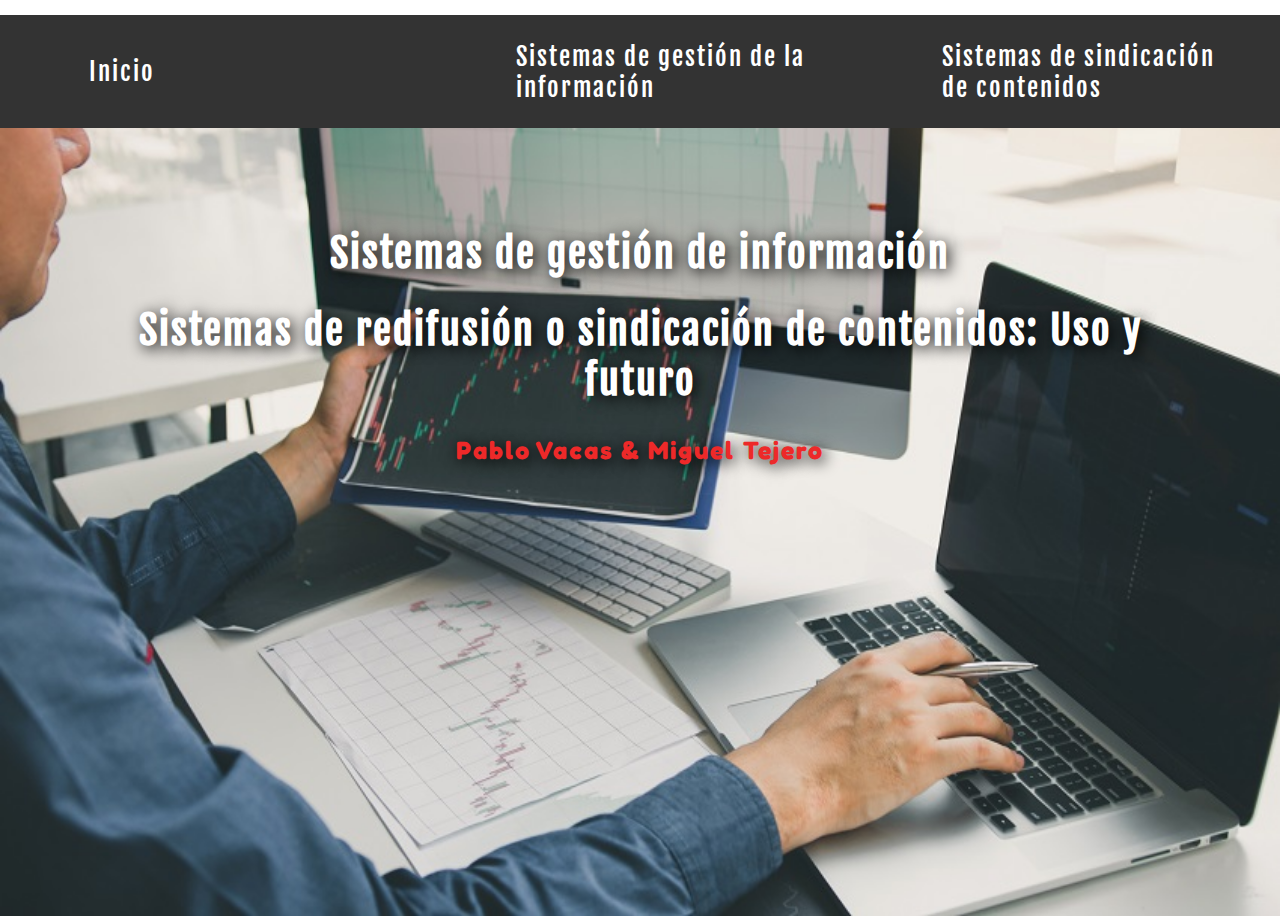
<file: index.html>
<!DOCTYPE html>
<html lang="es">
<head>
    <meta charset="UTF-8">
    <meta http-equiv="X-UA-Compatible" content="IE=edge">
    <meta name="viewport" content="width=device-width, initial-scale=1.0">
    <title>Sistemas de gestión y sindicación</title>
    <link rel="stylesheet" href="css/index.css">
    <link rel="stylesheet" href="css/general.css">
    <link rel="icon" type="image/png" href="img/logoarriba.png">
</head>
<body>
    <header>
        <img src="img/fondo1.jpg">
        <nav>
            <ul>
                <li><a href="index.html">Inicio</a></li>
                
                            <li>
                                <a href="SGI.html">Sistemas de gestión de la información </a>
                                    <ul>
                                      <li><a href="SGI.html#ERP">ERP</a></li>
                                      <li><a href="SGI.html#CRM">CRM</a></li>
                                      <li><a href="SGI.html#BI">BI</a></li>
    
                                    </ul>
                            </li>
                            <li>
                                <a href="SRSC.html">Sistemas de sindicación de contenidos </a>
                                    <ul>
                                        <li><a href="SRSC.html#RSS">RSS</a></li>
                                        <li><a href="SRSC.html#ATOM">Atom</a></li>
                                    </ul>
                            </li>
            </ul>
        </nav>
    </header>
    <main>
        <section class="primero">
            <h1>Sistemas de gestión de información</h1>
        
            <h1>Sistemas de redifusión o sindicación de contenidos: Uso y futuro</h1>

            <h2 id="nombres">Pablo Vacas & Miguel Tejero</h2>
        </section>
    </main>
    
</body>
</html>
</file>
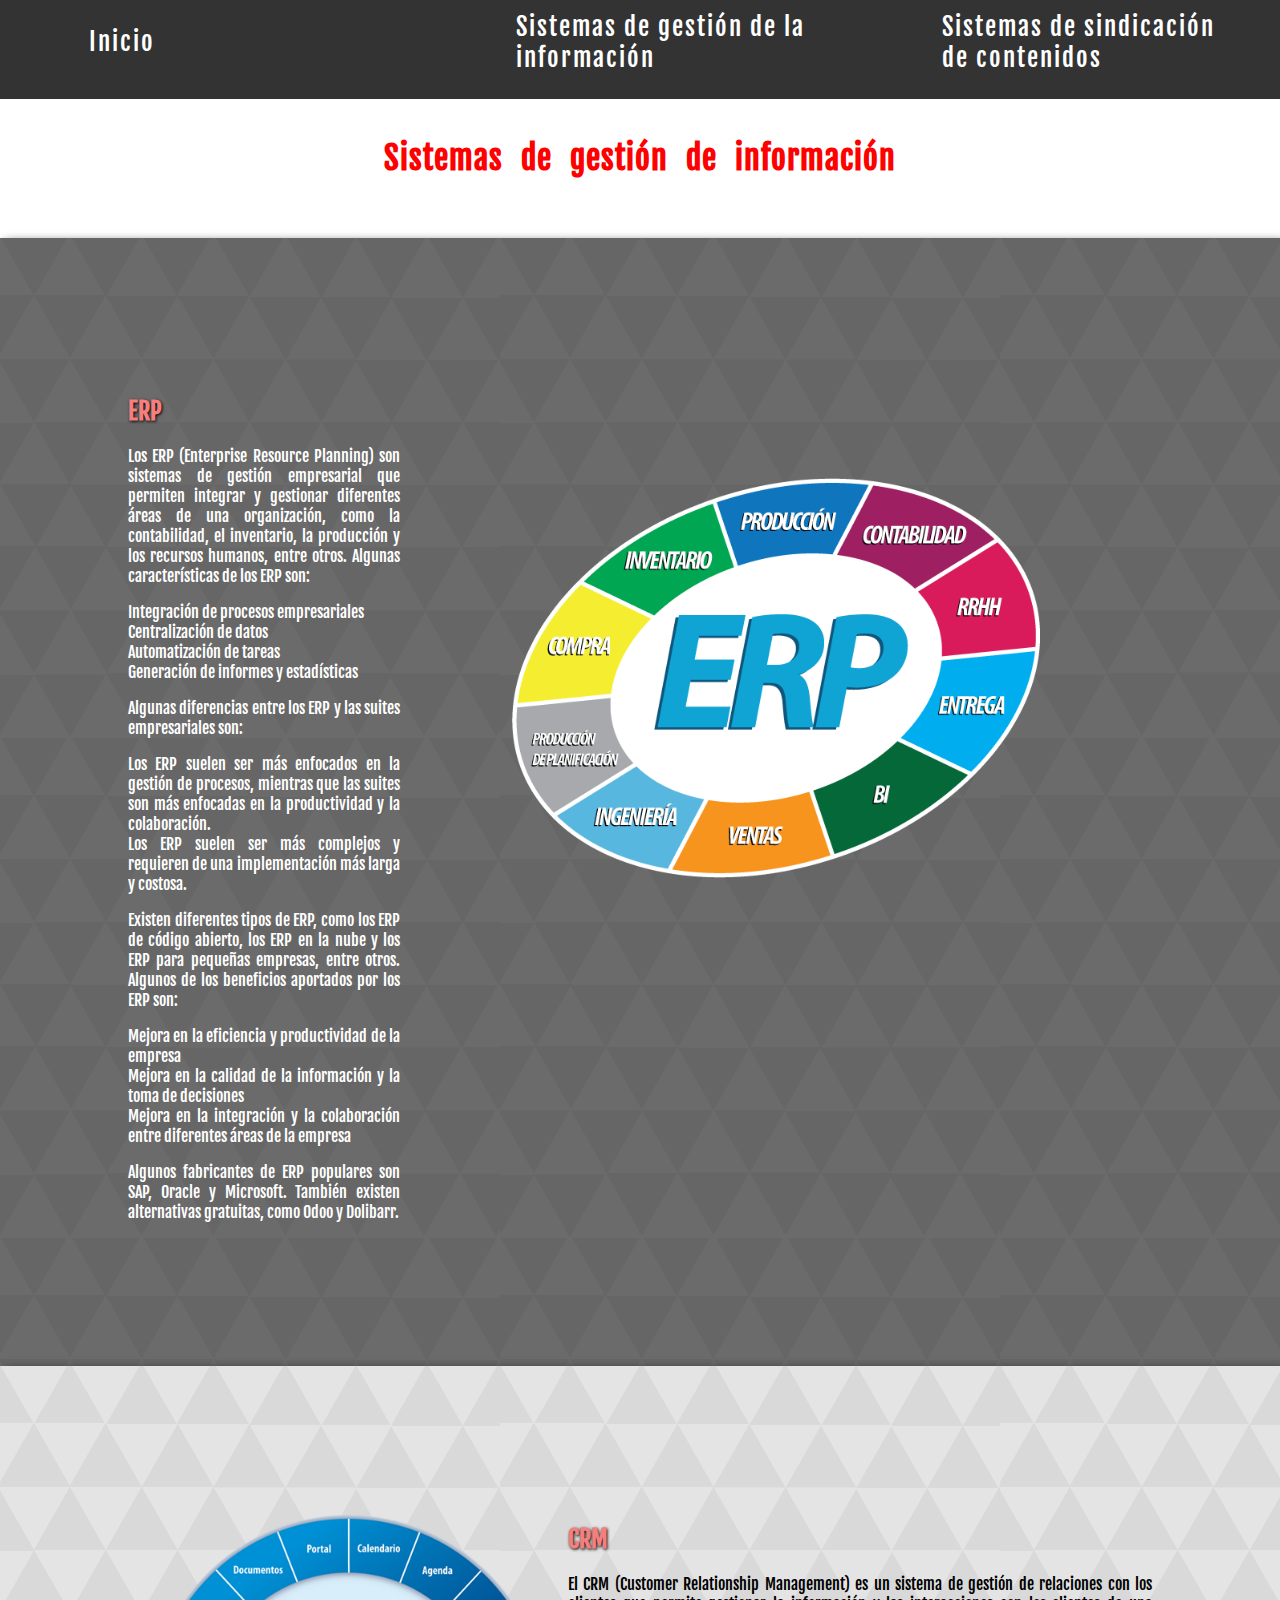
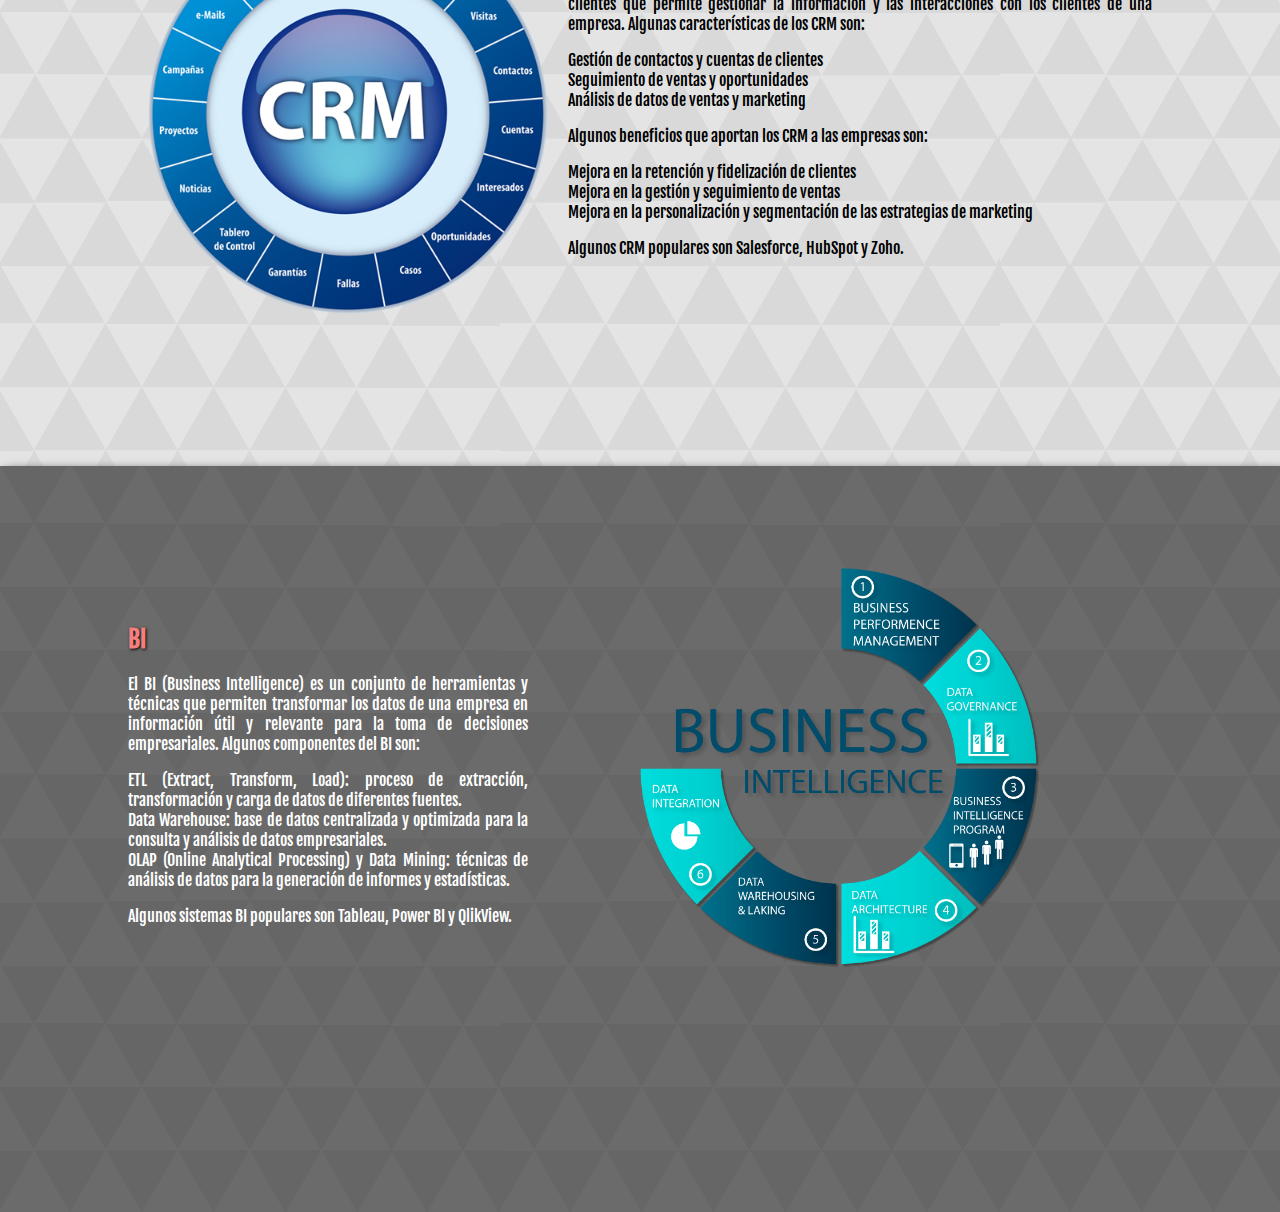
<file: SGI.html>
<!DOCTYPE html>
<html lang="es">
  <head>
    <meta charset="UTF-8">
    <meta http-equiv="X-UA-Compatible" content="IE=edge">
    <meta name="viewport" content="width=device-width, initial-scale=1.0">
    <title>Sistemas de gestión y sindicación</title>
    <link rel="stylesheet" href="css/SGI.css">
    <link rel="stylesheet" href="css/general.css">
    <link rel="icon" type="image/png" href="img/logoarriba.png">
</head>
<body>
  <header>
    <nav>
      <ul>
        <li><a href="index.html">Inicio</a></li>
        
                    <li>
                        <a href="SGI.html">Sistemas de gestión de la información </a>
                            <ul>
                              <li><a href="SGI.html#ERP">ERP</a></li>
                              <li><a href="SGI.html#CRM">CRM</a></li>
                              <li><a href="SGI.html#BI">BI</a></li>

                            </ul>
                    </li>
                    <li>
                        <a href="SRSC.html">Sistemas de sindicación de contenidos </a>
                            <ul>
                                <li><a href="SRSC.html#RSS">RSS</a></li>
                                <li><a href="SRSC.html#ATOM">Atom</a></li>
                            </ul>
                    </li>
    </ul>
    </nav>
</header>
<main>
    <section>
      <h1>Sistemas de gestión de información</h1>
    </section>
    <section id="ERP">
      <article>
        <img src="img/ERP.png" alt="SistemaERP">
      </article>
      <article>
        <h2>ERP</h2>
        <p>Los ERP (Enterprise Resource Planning) son sistemas de gestión empresarial que permiten integrar y gestionar diferentes áreas de una organización, como la contabilidad, el inventario, la producción y los recursos humanos, entre otros. Algunas características de los ERP son:</p>
          <ul>
            <li>Integración de procesos empresariales</li>
            <li>Centralización de datos</li>
            <li>Automatización de tareas</li>
            <li>Generación de informes y estadísticas</li>
          </ul>
        <p>Algunas diferencias entre los ERP y las suites empresariales son:</p>
          <ul>
            <li>Los ERP suelen ser más enfocados en la gestión de procesos, mientras que las suites son más enfocadas en la productividad y la colaboración.</li>
            <li>Los ERP suelen ser más complejos y requieren de una implementación más larga y costosa.</li>
          </ul>
        <p>Existen diferentes tipos de ERP, como los ERP de código abierto, los ERP en la nube y los ERP para pequeñas empresas, entre otros. Algunos de los beneficios aportados por los ERP son:</p>
          <ul>
            <li>Mejora en la eficiencia y productividad de la empresa</li>
            <li>Mejora en la calidad de la información y la toma de decisiones</li>
            <li>Mejora en la integración y la colaboración entre diferentes áreas de la empresa</li>
          </ul>
        <p>Algunos fabricantes de ERP populares son SAP, Oracle y Microsoft. También existen alternativas gratuitas, como Odoo y Dolibarr.</p>
      </article>
    </section>
    <section id="CRM">
      <article>
        <img src="img/CRM.png">
      </article>
      <article>
        <h2>CRM</h2>
        <p>El CRM (Customer Relationship Management) es un sistema de gestión de relaciones con los clientes que permite gestionar la información y las interacciones con los clientes de una empresa. Algunas características de los CRM son:</p>
          <ul>
            <li>Gestión de contactos y cuentas de clientes</li>
            <li>Seguimiento de ventas y oportunidades</li>
            <li>Análisis de datos de ventas y marketing</li>
          </ul>
        <p>Algunos beneficios que aportan los CRM a las empresas son:</p>
          <ul>
            <li>Mejora en la retención y fidelización de clientes</li>
            <li>Mejora en la gestión y seguimiento de ventas</li>
            <li>Mejora en la personalización y segmentación de las estrategias de marketing</li>
          </ul>
        <p>Algunos CRM populares son Salesforce, HubSpot y Zoho.</p>
      </article>
    </section>
    <section id="BI">
      <article>
        <img src="img/BI.png">
      </article>
      <article>
        <h2>BI</h2>
        <p>El BI (Business Intelligence) es un conjunto de herramientas y técnicas que permiten transformar los datos de una empresa en información útil y relevante para la toma de decisiones empresariales. Algunos componentes del BI son:</p>
        <ul>
          <li>ETL (Extract, Transform, Load): proceso de extracción, transformación y carga de datos de diferentes fuentes.</li>
          <li>Data Warehouse: base de datos centralizada y optimizada para la consulta y análisis de datos empresariales.</li>
          <li>OLAP (Online Analytical Processing) y Data Mining: técnicas de análisis de datos para la generación de informes y estadísticas.</li>
        </ul>
        <p>Algunos sistemas BI populares son Tableau, Power BI y QlikView.</p>
      </article>
    </section>
</main>
</body>
</html>
</file>
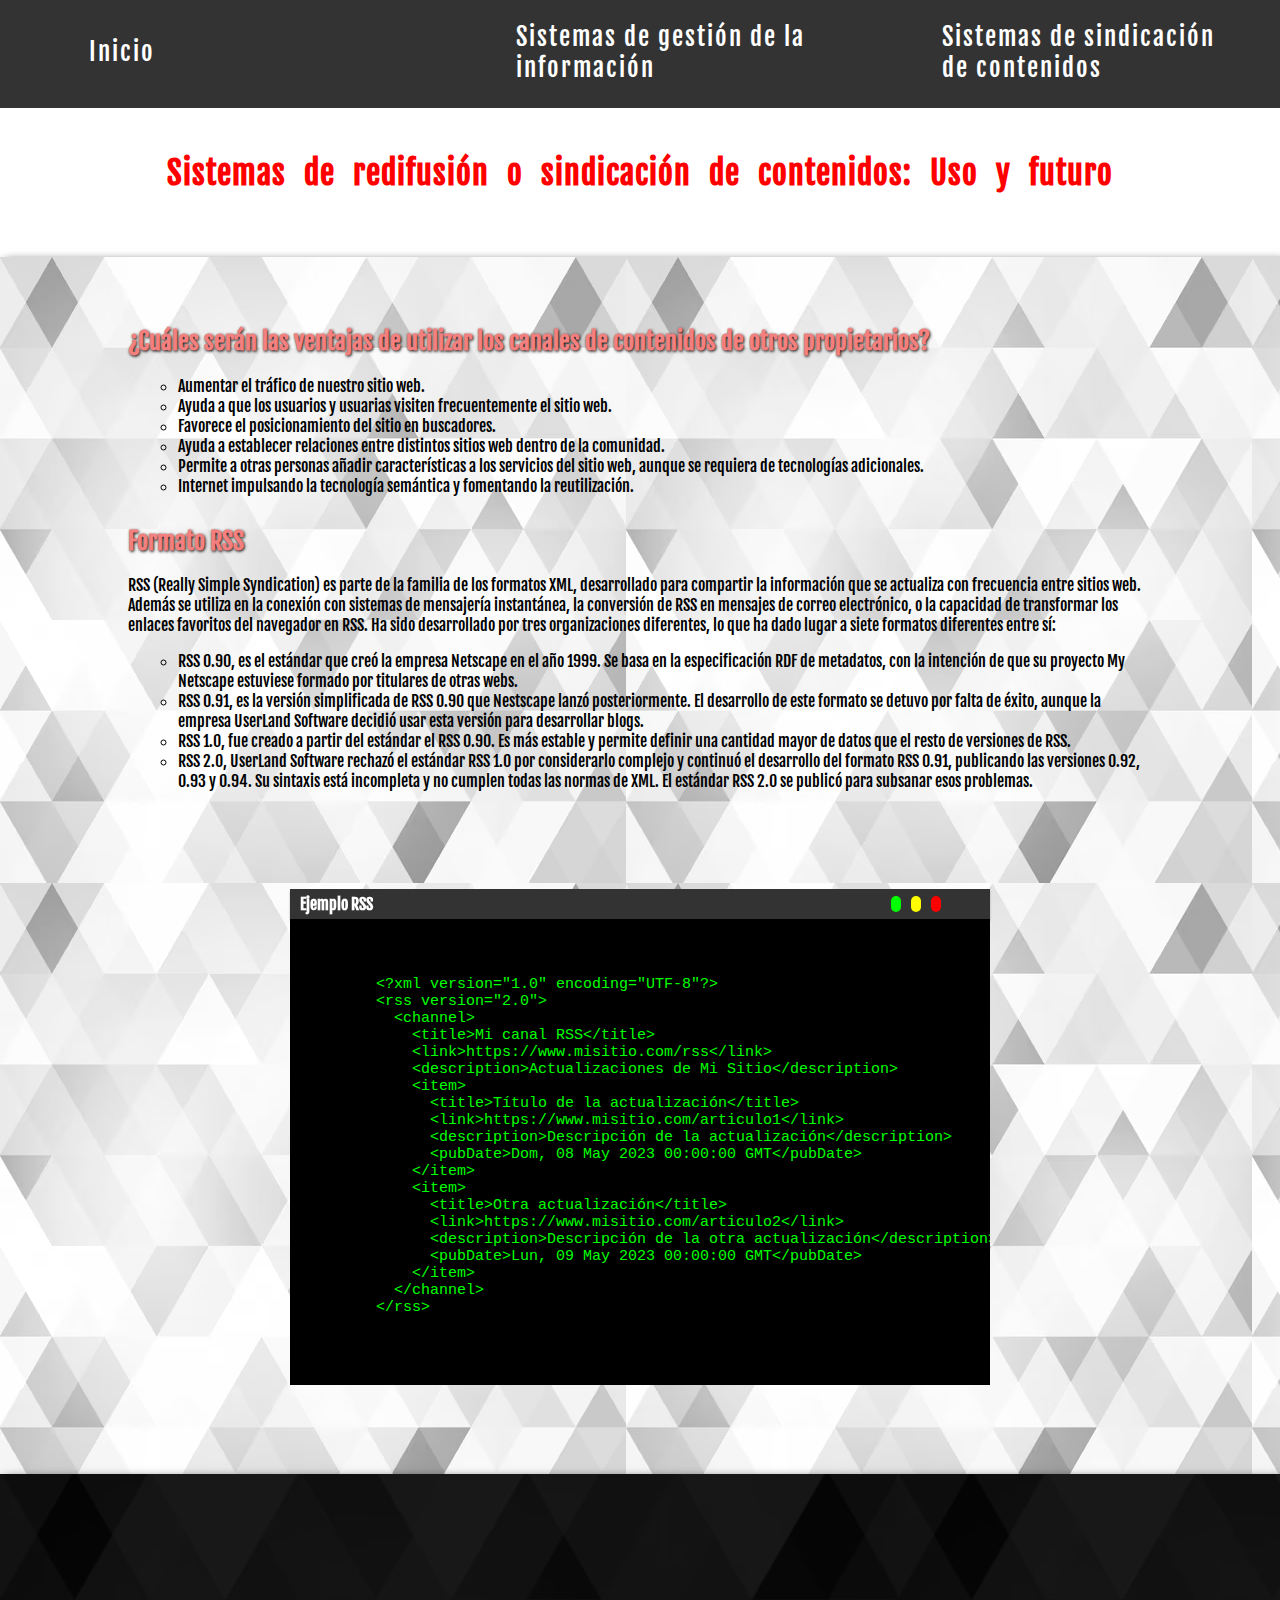
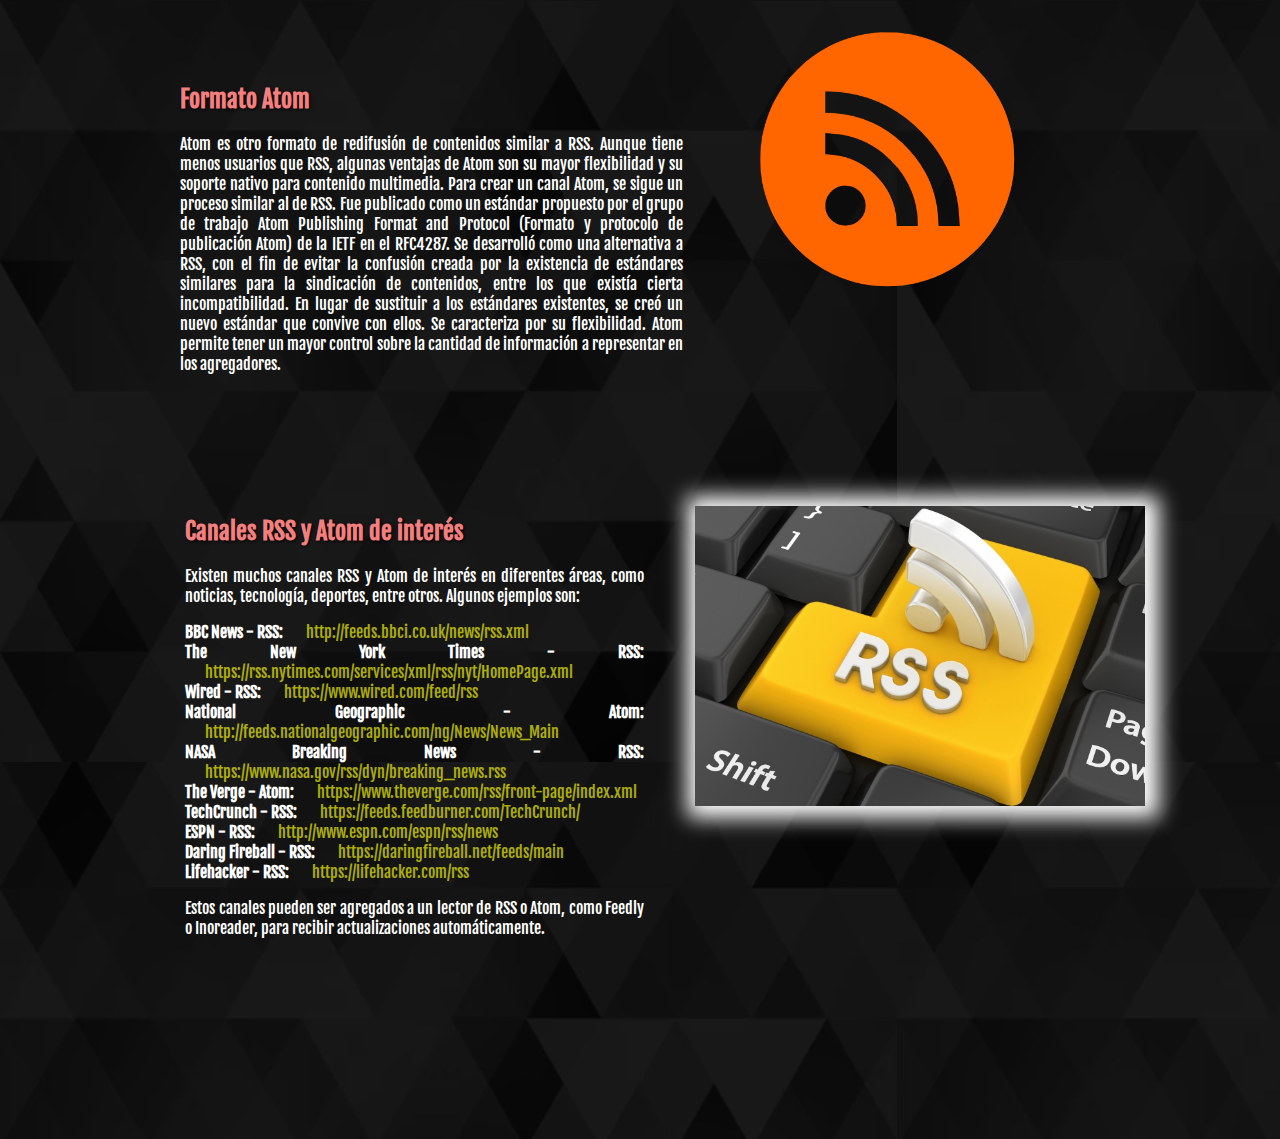
<file: SRSC.html>
<!DOCTYPE html>
<html lang="es">
  <head>
    <meta charset="UTF-8">
    <meta http-equiv="X-UA-Compatible" content="IE=edge">
    <meta name="viewport" content="width=device-width, initial-scale=1.0">
    <title>Sistemas de gestión y sindicación</title>
    <link rel="stylesheet" href="css/SRSC.css">
    <link rel="stylesheet" href="css/general.css">
    <link rel="icon" type="image/png" href="img/logoarriba.png">
</head>
<body>
  <header>
    <nav>
      <ul>
        <li><a href="index.html">Inicio</a></li>
        
                    <li>
                        <a href="SGI.html">Sistemas de gestión de la información </a>
                            <ul>
                              <li><a href="SGI.html#ERP">ERP</a></li>
                              <li><a href="SGI.html#CRM">CRM</a></li>
                              <li><a href="SGI.html#BI">BI</a></li>

                            </ul>
                    </li>
                    <li>
                        <a href="SRSC.html">Sistemas de sindicación de contenidos </a>
                            <ul>
                                <li><a href="SRSC.html#RSS">RSS</a></li>
                                <li><a href="SRSC.html#ATOM">Atom</a></li>
                            </ul>
                    </li>
    </ul>
    </nav>
  </header>
<main>
  <section>
    <h1>Sistemas de redifusión o sindicación de contenidos: Uso y futuro</h1>
  </section>
  <section id="RSS">
    <h2>¿Cuáles serán las ventajas de utilizar los canales de contenidos de otros
      propietarios?</h2>
    <ul style="list-style: circle; margin-left: 50px;">
      <li>Aumentar el tráfico de nuestro sitio web.</li>
      <li>Ayuda a que los usuarios y usuarias visiten frecuentemente el sitio web.</li>
      <li>Favorece el posicionamiento del sitio en buscadores.</li>
      <li>Ayuda a establecer relaciones entre distintos sitios web dentro de la
      comunidad.</li>
      <li>Permite a otras personas añadir características a los servicios del sitio web, aunque se requiera de tecnologías adicionales.</li>
      <li> Internet impulsando la tecnología semántica y fomentando la reutilización.</li>
    </ul>
    <h2>Formato RSS</h2>
    <p>RSS (Really Simple Syndication) es parte de la familia de los formatos XML, desarrollado para compartir la
      información que se actualiza con frecuencia entre sitios web. Además se utiliza en la conexión con
      sistemas de mensajería instantánea, la conversión de RSS en mensajes de correo electrónico, o la
      capacidad de transformar los enlaces favoritos del navegador en RSS. Ha sido desarrollado por tres
      organizaciones diferentes, lo que ha dado lugar a siete formatos diferentes entre sí:
      <ul style="list-style: circle; margin-left: 50px;">
        <li>RSS 0.90, es el estándar que creó la empresa Netscape en el año
        1999. Se basa en la especificación RDF de metadatos, con la intención
        de que su proyecto My Netscape estuviese formado por titulares de
        otras webs.</li>
        <li>RSS 0.91, es la versión simplificada de RSS 0.90 que Nestscape lanzó
        posteriormente. El desarrollo de este formato se detuvo por falta de
        éxito, aunque la empresa UserLand Software decidió usar esta versión para desarrollar blogs.</li>
        <li>RSS 1.0, fue creado a partir del estándar el RSS 0.90. Es más estable y permite definir una cantidad
        mayor de datos que el resto de versiones de RSS.</li>
        <li>RSS 2.0, UserLand Software rechazó el estándar RSS 1.0 por considerarlo complejo y continuó el
        desarrollo del formato RSS 0.91, publicando las versiones 0.92, 0.93 y 0.94. Su sintaxis está
        incompleta y no cumplen todas las normas de XML. El estándar RSS 2.0 se publicó para subsanar
        esos problemas.</li>
      </ul>
      <div class="container"> 
        <div class="window"> 
          <div class="window-title">
            <p>Ejemplo RSS</p>
            <div class="window-buttons">
              <div class="window-button fullscreen"></div>
              <div class="window-button reduce"></div>
              <div class="window-button close"></div>
            </div>
          </div>
          <div class="console">
            <pre><code>
              &lt;?xml version="1.0" encoding="UTF-8"?&gt;
              &lt;rss version="2.0"&gt;
                &lt;channel&gt;
                  &lt;title&gt;Mi canal RSS&lt;/title&gt;
                  &lt;link&gt;https://www.misitio.com/rss&lt;/link&gt;
                  &lt;description&gt;Actualizaciones de Mi Sitio&lt;/description&gt;
                  &lt;item&gt;
                    &lt;title&gt;Título de la actualización&lt;/title&gt;
                    &lt;link&gt;https://www.misitio.com/articulo1&lt;/link&gt;
                    &lt;description&gt;Descripción de la actualización&lt;/description&gt;
                    &lt;pubDate&gt;Dom, 08 May 2023 00:00:00 GMT&lt;/pubDate&gt;
                  &lt;/item&gt;
                  &lt;item&gt;
                    &lt;title&gt;Otra actualización&lt;/title&gt;
                    &lt;link&gt;https://www.misitio.com/articulo2&lt;/link&gt;
                    &lt;description&gt;Descripción de la otra actualización&lt;/description&gt;
                    &lt;pubDate&gt;Lun, 09 May 2023 00:00:00 GMT&lt;/pubDate&gt;
                  &lt;/item&gt;
                &lt;/channel&gt;
              &lt;/rss&gt;
            </code>
          </pre>
          </div>
        </div>
      </div>
    
        
  </section>
  <section id="ATOM">
    <article>
        <img src="img/ATOM.png">
        <div>
        <h2>Formato Atom</h2>
        <p>Atom es otro formato de redifusión de contenidos similar a RSS. Aunque tiene menos usuarios que RSS, algunas ventajas de Atom son su mayor flexibilidad y su soporte nativo para contenido multimedia. Para crear un canal Atom, se sigue un proceso similar al de RSS.
          Fue publicado como un estándar propuesto por el grupo de trabajo Atom Publishing Format and Protocol (Formato y protocolo de publicación Atom) de la IETF en el RFC4287. Se desarrolló como una alternativa a RSS, con el fin de evitar la confusión creada por la existencia de estándares similares para la
          sindicación de contenidos, entre los que existía cierta incompatibilidad. En lugar de sustituir a los estándares existentes, se creó un nuevo estándar que convive con ellos. Se caracteriza por su flexibilidad. Atom permite tener un mayor control sobre la cantidad de información a representar en los agregadores.
        </p>
      </div>
      </article>
    <article>
      <img src="img/SRR.jpeg">
      <div>
      <h2>Canales RSS y Atom de interés</h2>
      <p>Existen muchos canales RSS y Atom de interés en diferentes áreas, como noticias, tecnología, deportes, entre otros. Algunos ejemplos son:</p>
          <ul class="enlaces">
            <li>
              <strong>BBC News - RSS:</strong>
              <a href="http://feeds.bbci.co.uk/news/rss.xml">http://feeds.bbci.co.uk/news/rss.xml</a>
            </li>
            <li>
              <strong>The New York Times - RSS:</strong>
              <a href="https://rss.nytimes.com/services/xml/rss/nyt/HomePage.xml">https://rss.nytimes.com/services/xml/rss/nyt/HomePage.xml</a>
            </li>
            <li>
              <strong>Wired - RSS:</strong>
              <a href="https://www.wired.com/feed/rss">https://www.wired.com/feed/rss</a>
            </li>
            <li>
              <strong>National Geographic - Atom:</strong>
              <a href="http://feeds.nationalgeographic.com/ng/News/News_Main">http://feeds.nationalgeographic.com/ng/News/News_Main</a>
            </li>
            <li>
              <strong>NASA Breaking News - RSS:</strong>
              <a href="https://www.nasa.gov/rss/dyn/breaking_news.rss">https://www.nasa.gov/rss/dyn/breaking_news.rss</a>
            </li>
            <li>
              <strong>The Verge - Atom:</strong>
              <a href="https://www.theverge.com/rss/front-page/index.xml">https://www.theverge.com/rss/front-page/index.xml</a>
            </li>
            <li>
              <strong>TechCrunch - RSS:</strong>
              <a href="https://feeds.feedburner.com/TechCrunch/">https://feeds.feedburner.com/TechCrunch/</a>
            </li>
            <li>
              <strong>ESPN - RSS:</strong>
              <a href="http://www.espn.com/espn/rss/news">http://www.espn.com/espn/rss/news</a>
            </li>
            <li>
              <strong>Daring Fireball - RSS:</strong>
              <a href="https://daringfireball.net/feeds/main">https://daringfireball.net/feeds/main</a>
            </li>
            <li>
              <strong>Lifehacker - RSS:</strong>
              <a href="https://lifehacker.com/rss">https://lifehacker.com/rss</a>
            </li>
          </ul>
      <p>Estos canales pueden ser agregados a un lector de RSS o Atom, como Feedly o Inoreader, para recibir actualizaciones automáticamente.</p>
    </div>
    </article>
  </section>
  </main>
</body>
</html>
</file>
<file: css/index.css>
/* Estilos específicos para el contenido */
  
.primero {
  text-shadow:3px 3px 15px #000000;
  color:#ffffff;
  position: relative;
  padding: 10%;
  font-family: 'Fjalla One', sans-serif;
  letter-spacing: 2px;
}
.primero h1{
  font-size: 40px;
}
.primero h2{
  color: rgb(237, 41, 41);
  text-align: center;
  font-family: 'Fredoka One', cursive;
  font-size: 25px;
}
.intro {
  text-align: justify;
}
  
.section-title {
  border-bottom: 1px solid #ccc;
  margin-bottom: 2%;
  padding-bottom: 2%;
  font-size: 20px;
}
  
.subsection-title {
  margin-top: 2%;
  font-size: 1.7%;
}
  
body {
  margin: 0;
  padding: 0;
}


header img{
  width: 100%;
  height: 100%;
  position: absolute;
  margin-top: -6.6%;
}
</file>
<file: css/general.css>
/* Estilos generales */
@import url('https://fonts.googleapis.com/css2?family=Tilt+Prism&display=swap');
@import url('https://fonts.googleapis.com/css2?family=Fredoka+One&display=swap');
@import url('https://fonts.googleapis.com/css2?family=Fjalla+One&display=swap');
@import url('https://fonts.googleapis.com/css2?family=Fjalla+One&display=swap');

header nav{	
    margin-top: -85px;
    z-index: 1;
    position: fixed;
    width: 100%;
    background-color: rgb(51, 51, 51);
    font-size: 20px;
    padding: 2%;	
  }

  header nav>ul li:first-child {
    margin-top: 15px;
  }
  
  header nav ul{
    display:flex;
    justify-content: space-around;
    position: relative;
    list-style: none;
  }

  header nav ul ul>li {
    width: 110%;
  }

  header nav ul a{
    display: block;
    text-decoration: none;
    color: rgb(255, 255, 255);
    font-family: 'Fjalla One', sans-serif;
    letter-spacing: 2px;
    font-size: 25px;
  }

  header nav>ul>li {
    width: 300px;
  }

  header nav ul ul{
    text-align: center;
    display: none;
    position: absolute;
    width: 6%;
    font-size: 24px;
    padding: 10px;
    background-color: rgb(51, 51, 51);
  }
  
  header nav ul li:hover>ul{
    display:block
  }

  header nav ul ul ul{
    text-align: center;
    display:none;
    position: absolute;
    margin-left: 90%;
    margin-top: -42px;
    font-size: 20px;
    width: 60%;
  }
  header nav li:hover{
    color: white;
  }
  
  main {
    margin-top: 100px;
  }


body {
    font-family: Arial, sans-serif;
    margin: 0;
    padding: 0;
  }
  
h1 {
    font-size: 32px;
    margin-top: 0;
    text-align: center;
}
  
h2{
  font-size: 24px;
  margin-top: 30px;
}

ul{
  list-style: none;
  margin: 0;
  padding: 0;
}
  
a:hover {
  text-decoration: underline;
}

@media screen and (max-width: 600px) {
    .container {
      padding: 10px;
    }
  
    h1 {
      font-size: 28px;
    }
  
    h2 {
      font-size: 22px;
    }
  
    .section-title {
      font-size: 18px;
      margin-bottom: 10px;
      padding-bottom: 5px;
    }
  
    .subsection-title {
      font-size: 16px;
    }
  
    .channel {
      font-size: 14px;
      margin-left: 15px;
    }
  
    .channel a:before {
      margin-right: 3px;
    }
  }
</file>
<file: css/SGI.css>
header {
    margin-top: 5.5%;
    padding-bottom: 3%;
}
section{
    padding: 10%;
    display: flex;
    box-shadow: 5px 5px 10px black;
    text-align: justify;
    background-repeat: repeat;
    font-family: 'Fjalla One', sans-serif;
}
section:nth-child(1){
    margin-top: -15.5%;
    color: red;
    display: block;
    box-shadow: none;
    font-family: 'Fjalla One', sans-serif;
    letter-spacing: 1px;
    word-spacing: 10px;
    background: none;

}
section:nth-child(2){
    margin-top: -7%;
    background-color: rgba(157, 155, 155, 0.8);
    color: white;
    flex-direction: row-reverse;
    background-image: url("../img/fondo3.png");
}
section:nth-child(3){
    color: black;
    background-image: url("../img/fondo2.png");
}
section:nth-child(4){
    background-color: rgba(157, 155, 155, 0.8);
    color: white;
    flex-direction: row-reverse;
    background-image: url("../img/fondo3.png");
}
img{
    height: 400px;
    margin:  20px;
}
h2{
    color: rgb(243, 127, 127);
    text-shadow: 1px 1px 3px black;
}
section:nth-child(2) article:nth-child(1){
    margin: 9%;
}
section:nth-child(4) article:nth-child(1){
    margin: 9%;
}
section:nth-child(4) img{
    margin-top: -27%;
}
</file>
<file: css/SRSC.css>
header {
    margin-top: 80px;
    padding-bottom: 50px;
}
section{
    font-family: 'Fjalla One', sans-serif;
    box-shadow: 5px 5px 10px black;

}
section:nth-child(1){
    background-color: white;
    margin-top: -6%;
    margin-bottom: 5%;
    color: red;
    display: block;
    box-shadow: none;
    font-family: 'Fjalla One', sans-serif;
    letter-spacing: 1px;
    word-spacing: 10px;
    background: none;
}
section:nth-child(2){
    background-image: url("../img/fondo4.avif");
    color:rgb(0, 0, 0);
    padding:3%;
    padding-left: 10%;
    padding-right: 10%;
}

section:nth-child(3){
    padding:2%;
    background-image: url("../img/fondo6.png");
    color:rgb(255, 255, 255);
    padding:3%;
}
h2{
    color: rgb(243, 127, 127);
    text-shadow: 1px 1px 3px black;
}
article{
    display: flex;
    padding: 8%;
}
div{
    padding:5%
}
img{
    height: 300px;
}
article:nth-child(1){
    flex-direction: row-reverse;
    text-align: center;
    text-align: justify;
    margin-bottom: -16%;
    margin-right: 9%;
}
article:nth-child(2){
    flex-direction: row-reverse;
    margin-top: -3%;
    text-align: justify;
}

article:nth-child(1) img{
    width: 50%;
    margin-left: 1%;
}
article:nth-child(2) img{
    margin-top: 7%;
    box-shadow:3px 1px 20px 11px white;
}

.container {
    display: flex;
    justify-content: center;
    align-items: center;
  }
  
  .window {
    position: relative;
    height: 450px;
    width: 700px;
    background-color: #fff;
    border: 2px solid #333;
    border-radius: 15px;
    overflow: hidden;
    background: none;
    border: none;
  }
  
  .window-title {
    height: 30px;
    background-color: #333;
    display: flex;
    align-items: center;
    justify-content: space-between;
    padding: 0 10px;
    box-shadow: 0px 2px 2px rgba(0, 0, 0, 0.25);
  }
  
  .window-title p {
    color: #fff;
    font-weight: bold;
    margin: 0;
    padding: 0;
    text-align: left;
  }
  
  .window-buttons {
    display: flex;
    align-items: center;
  }
  
  .window-button {
    width: 10px;
    height: 10px;
    border-radius: 5px;
    margin: 5px;
    transition: background-color 0.2s ease;
  }
  
  .window-button.close {
    background-color: #f00;
  }
  
  .window-button.close:hover {
    background-color: rgb(182, 2, 2);
    cursor: pointer;
  }
  
  .window-button.reduce {
    background-color: #ff0;
  }
  
  .window-button.reduce:hover {
    background-color: rgb(172, 172, 4);
    cursor: pointer;
  }
  
  .window-button.fullscreen {
    background-color: #0f0;
  }
  
  .window-button.fullscreen:hover {
    background-color: rgb(7, 159, 7);
    cursor: pointer;
  }
  
  .window-button:focus {
    outline: none;
  }
  
  .console {
    width: 90%;
    height: calc(100% - 30px);
    background-color: #000;
    color: #fff;
    overflow: auto;
    margin-left: 0px;
  }
  
  .console pre {
    margin: 0;
    padding: 5px;
    font-size: 15px;
    margin-left: -80px;
  }
  
  .console pre code {
    color: #0f0;
    outline: none;
    padding-left: 0;
  }
  
  .console::-webkit-scrollbar {
    width: 8px;
  }
  
  .console::-webkit-scrollbar-track {
    background-color: #333;
  }
  
  .console::-webkit-scrollbar-thumb {
    background-color: #666;
    border-radius: 10px;
    border: 2px solid #333;
  }
  
  .console::-webkit-scrollbar-thumb:hover {
    background-color: #999;
  }

  .enlaces a {
    color: rgba(255, 255, 0, 0.663);
    text-decoration: none;
    margin-left: 20px;
  }

  .enlaces a:hover {
    color: yellow;
  }
</file>
